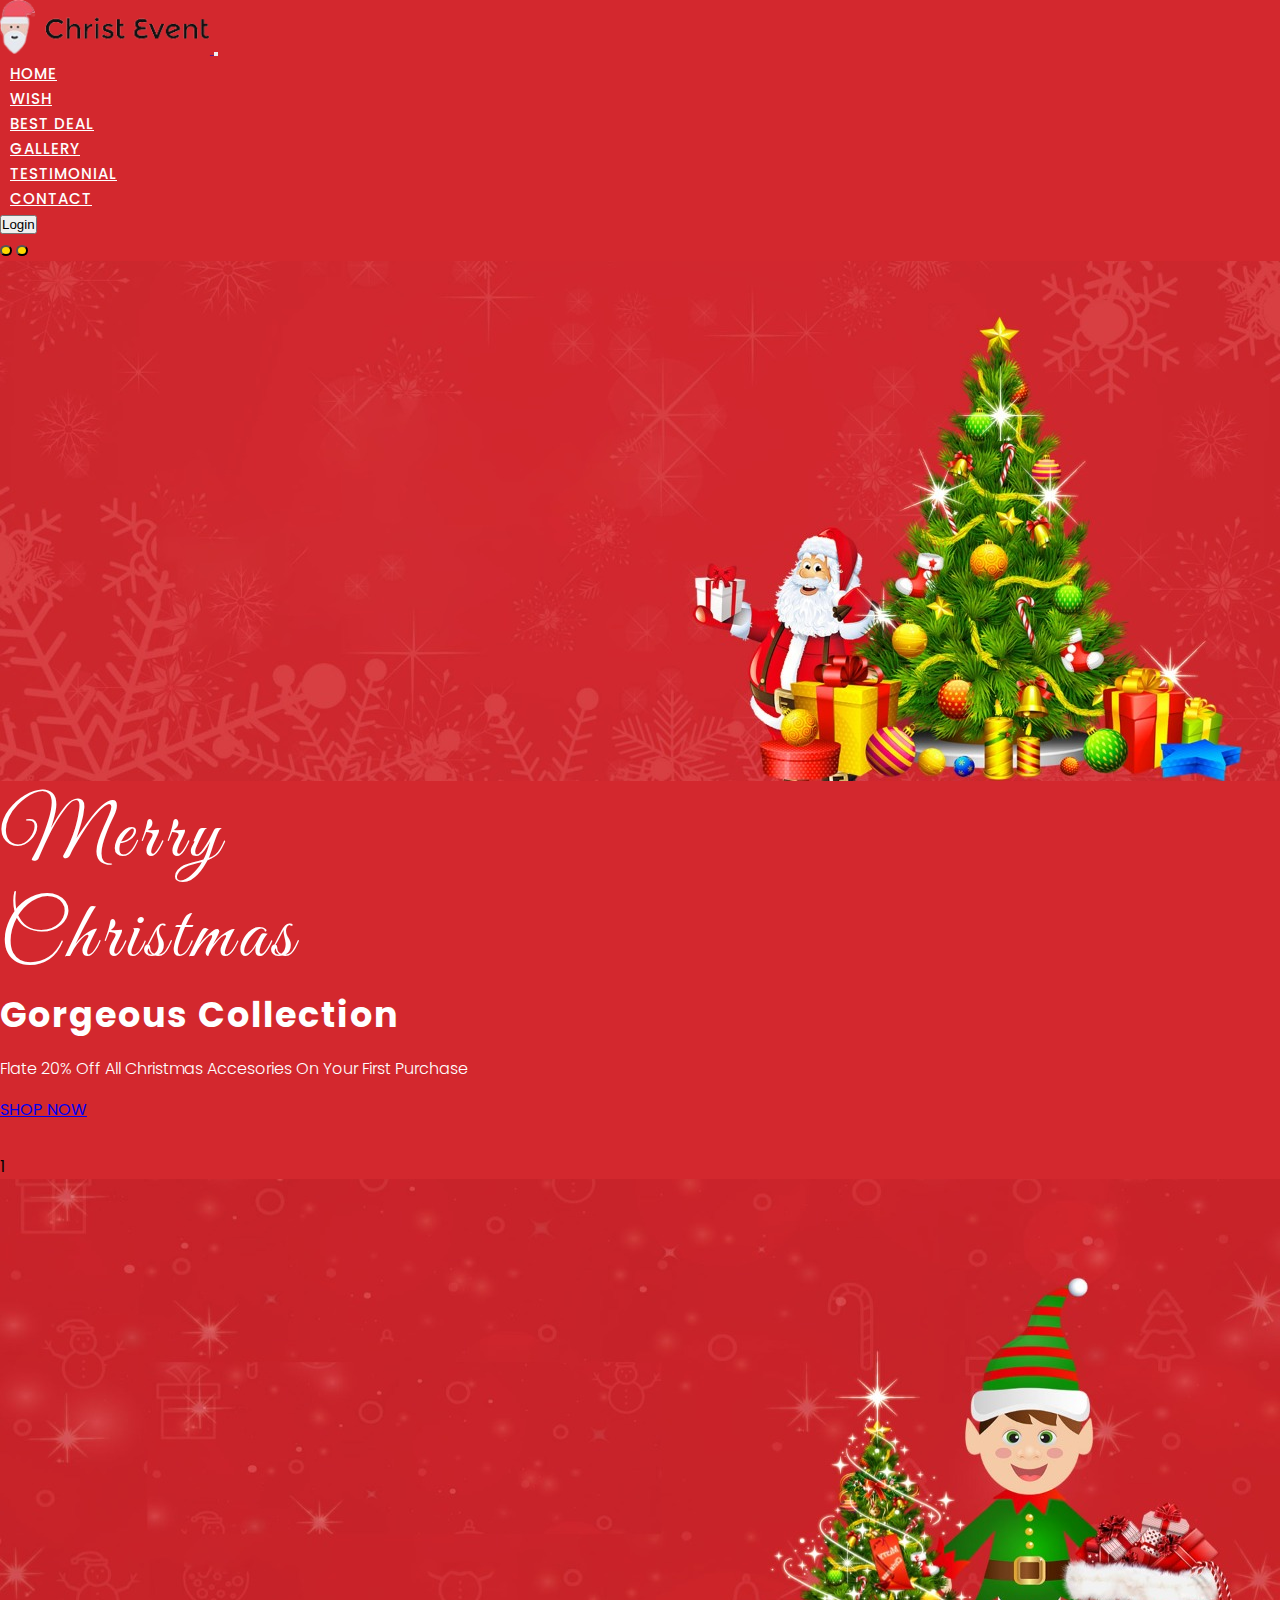
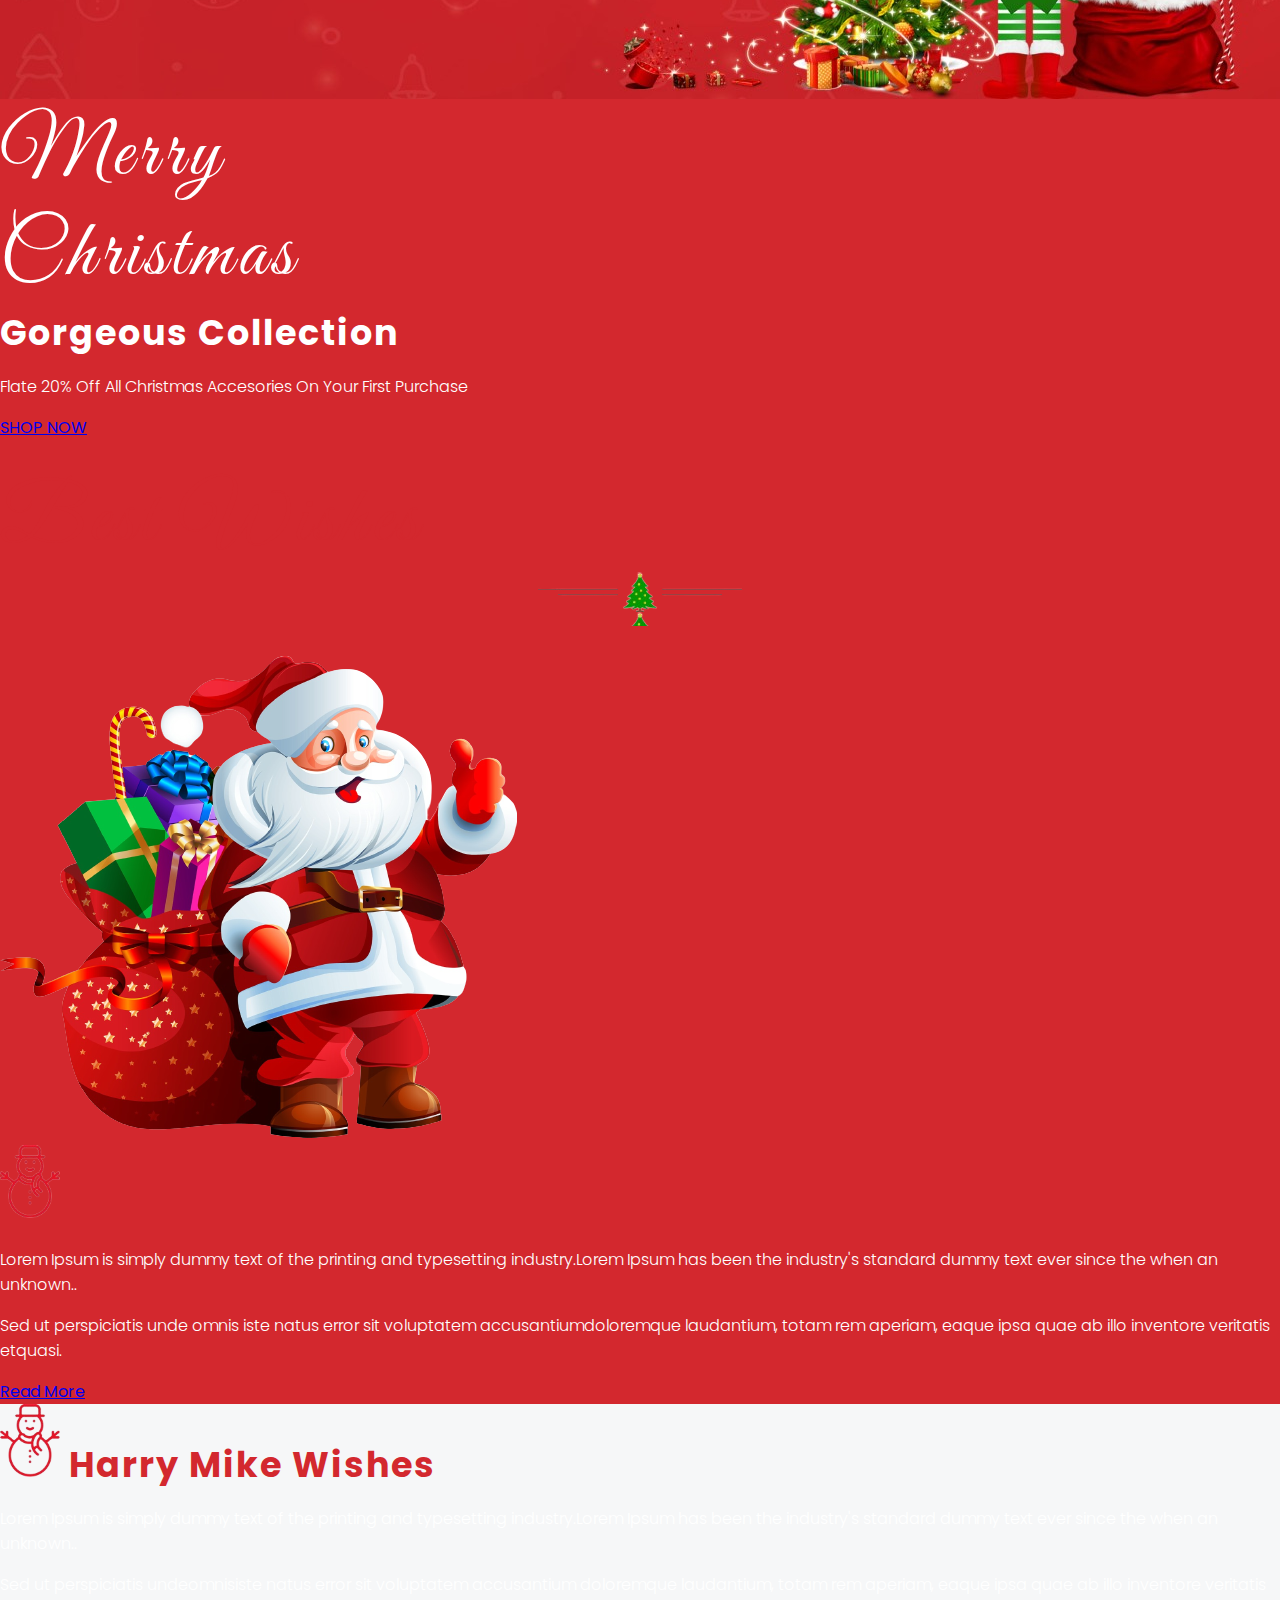
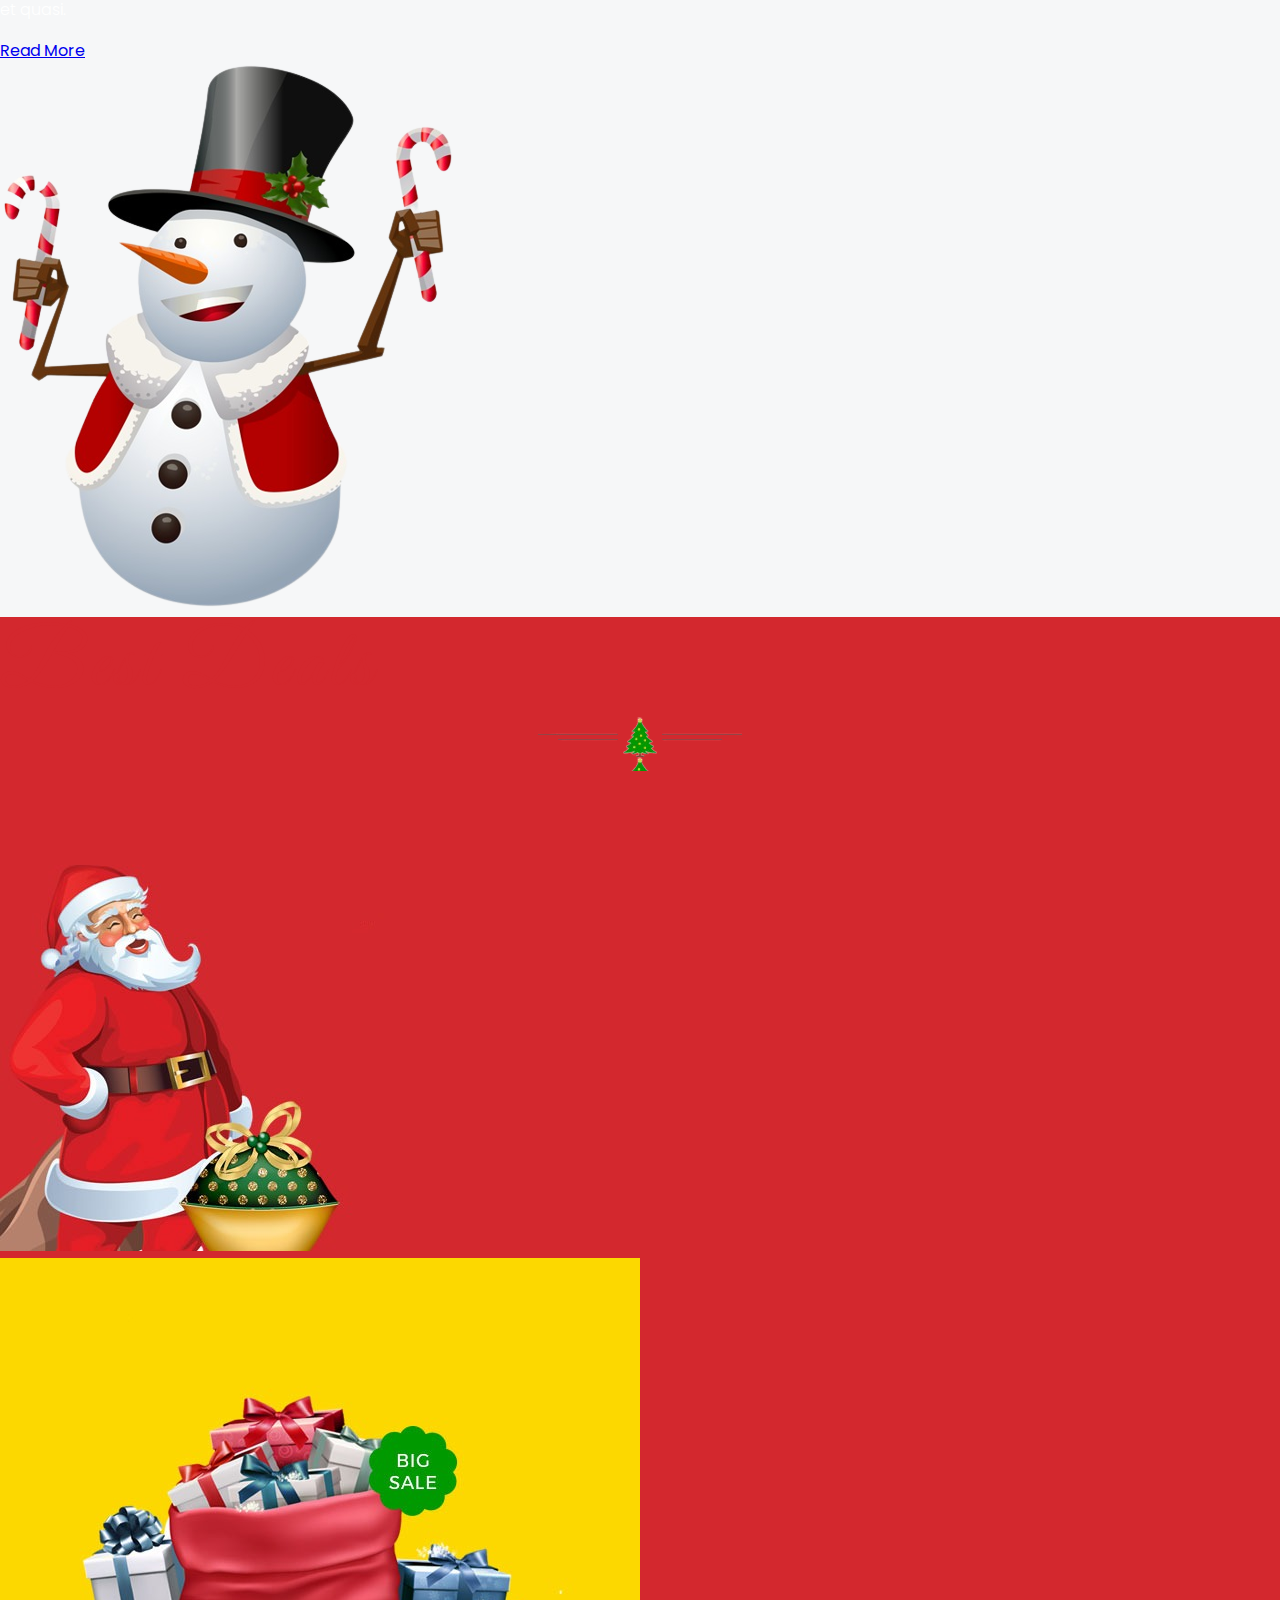
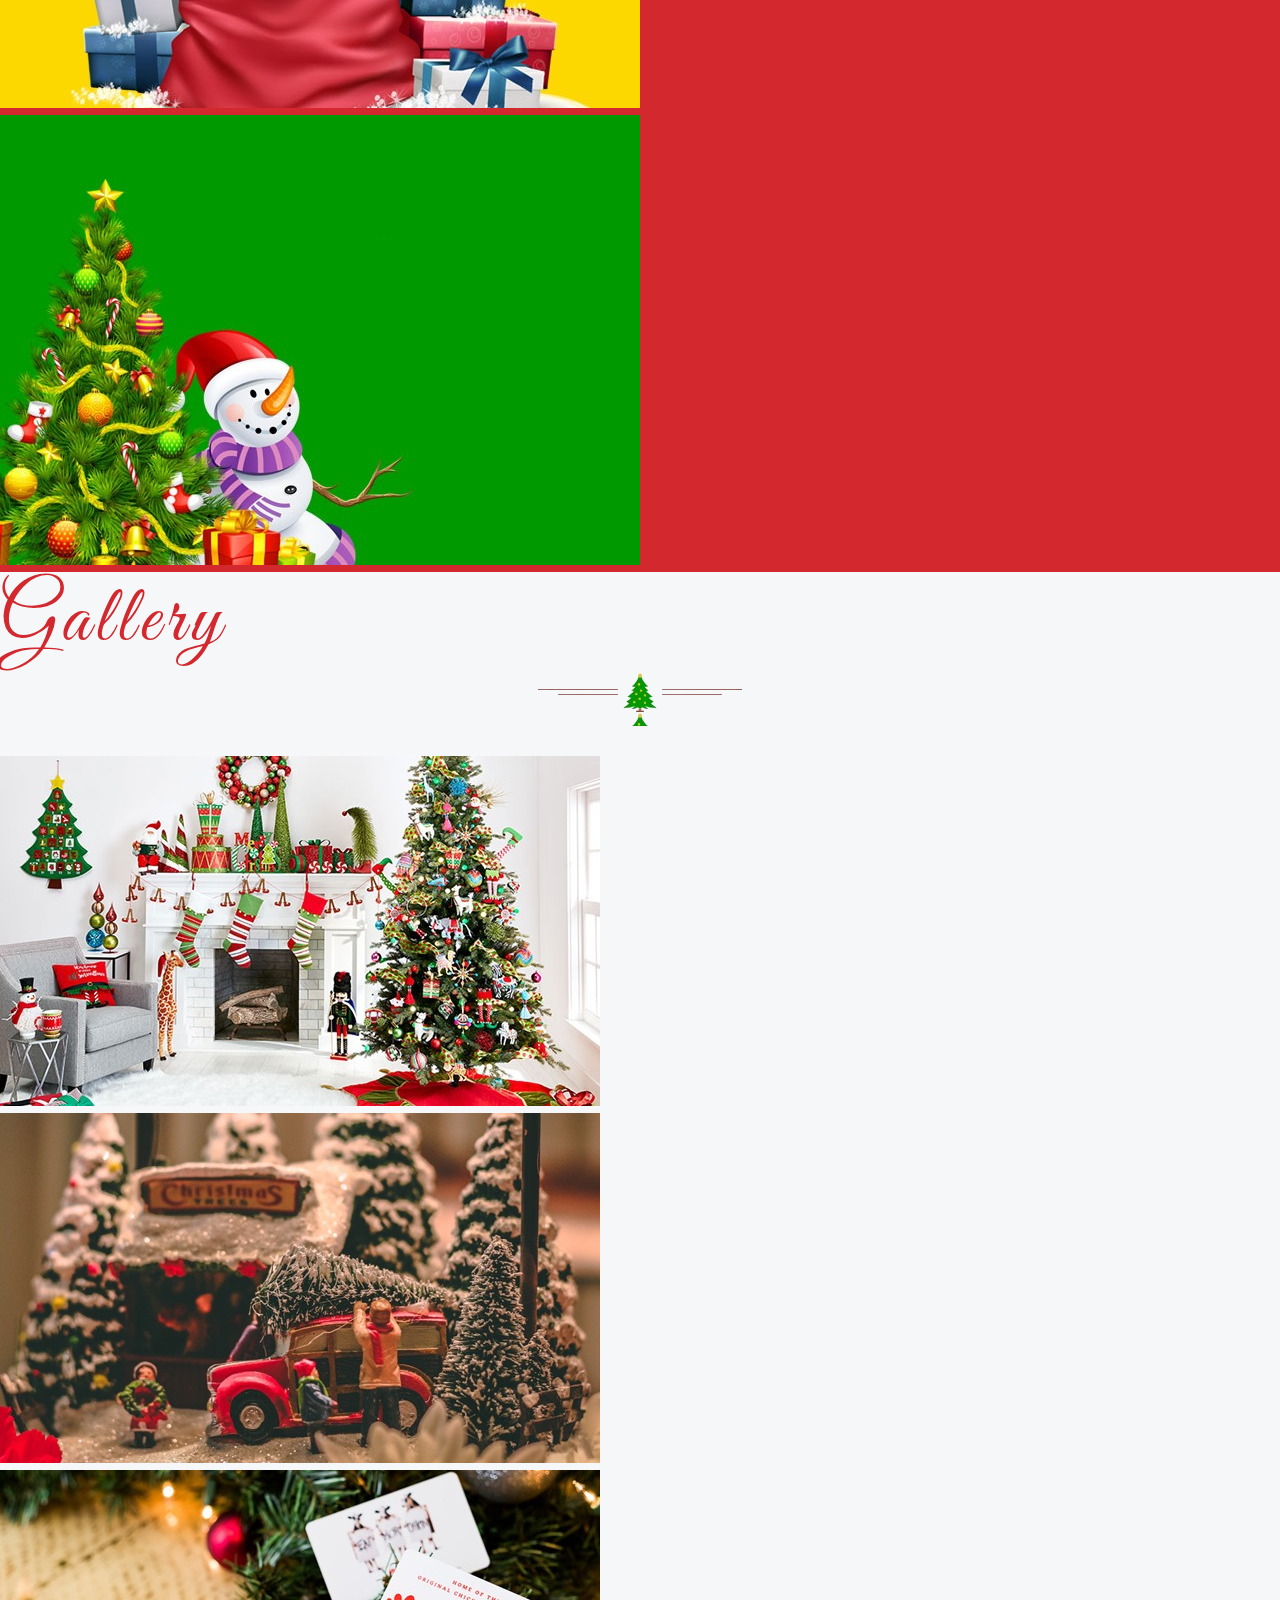
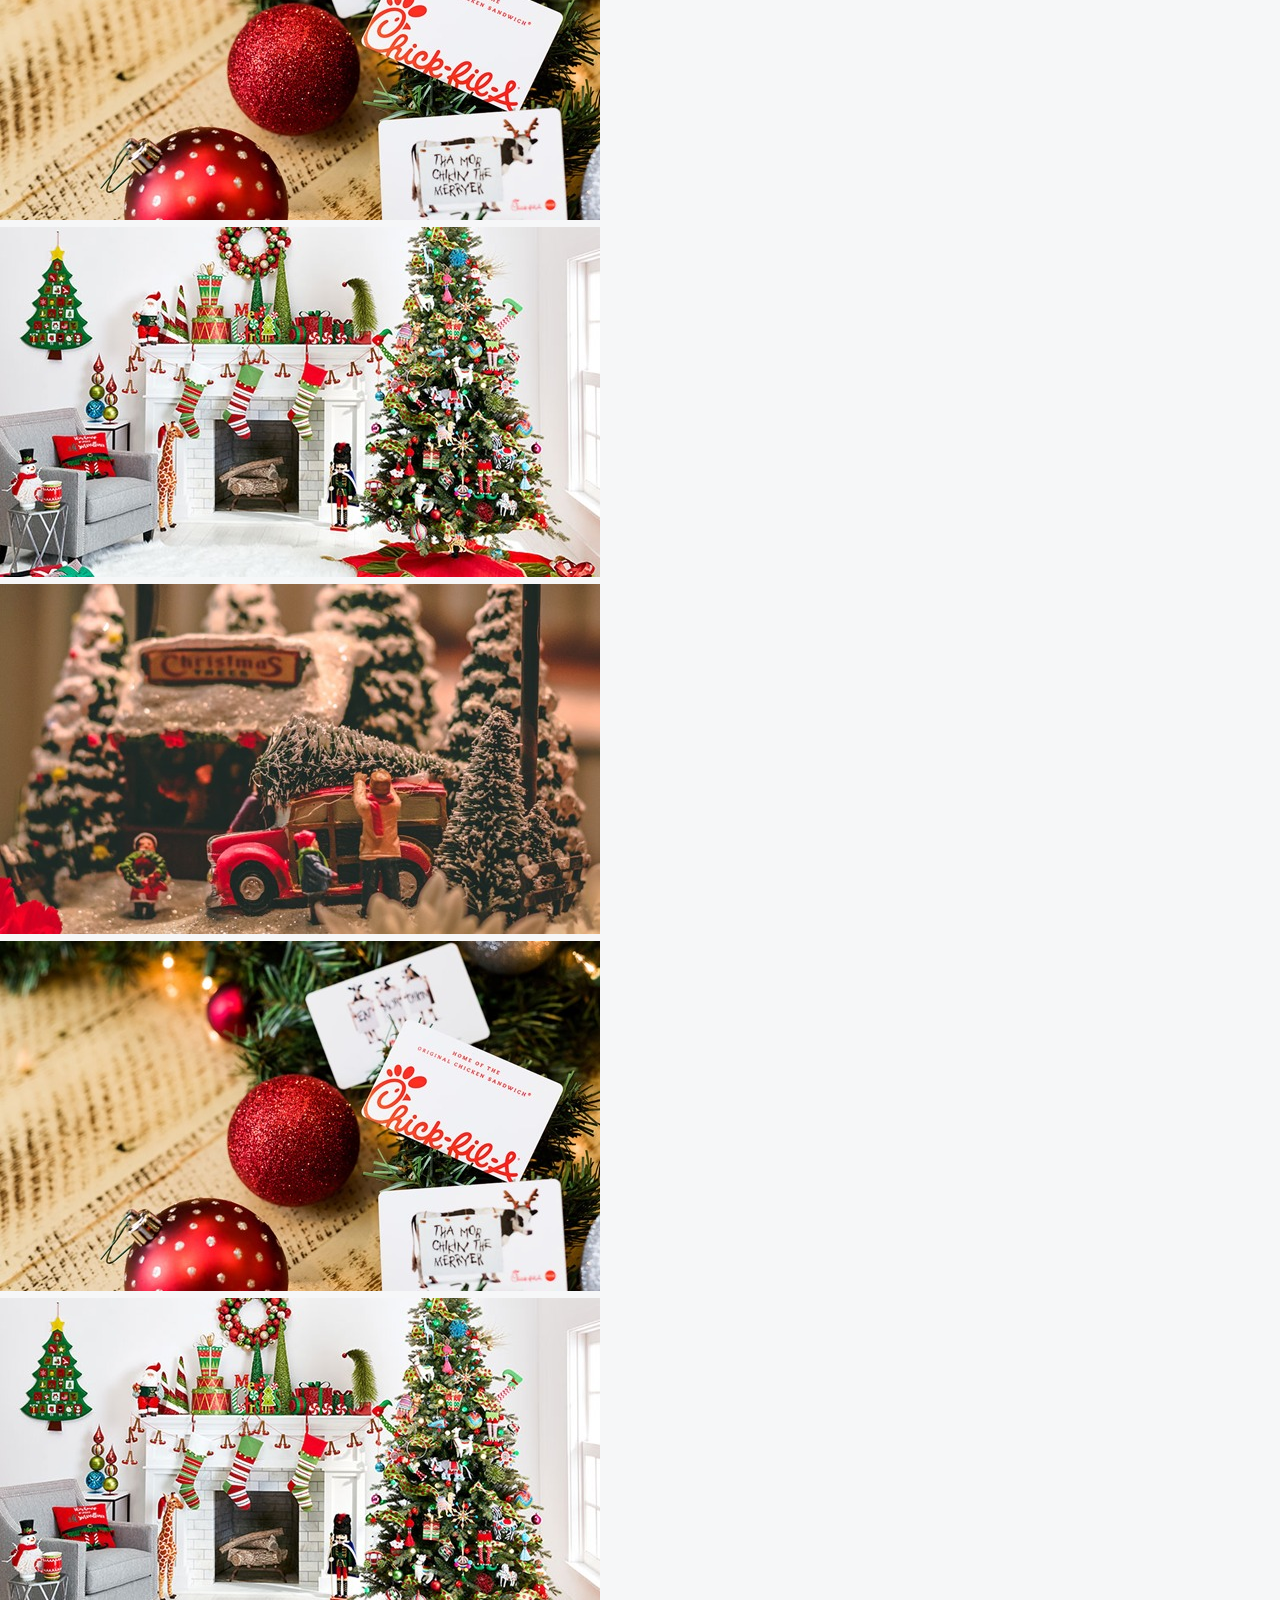
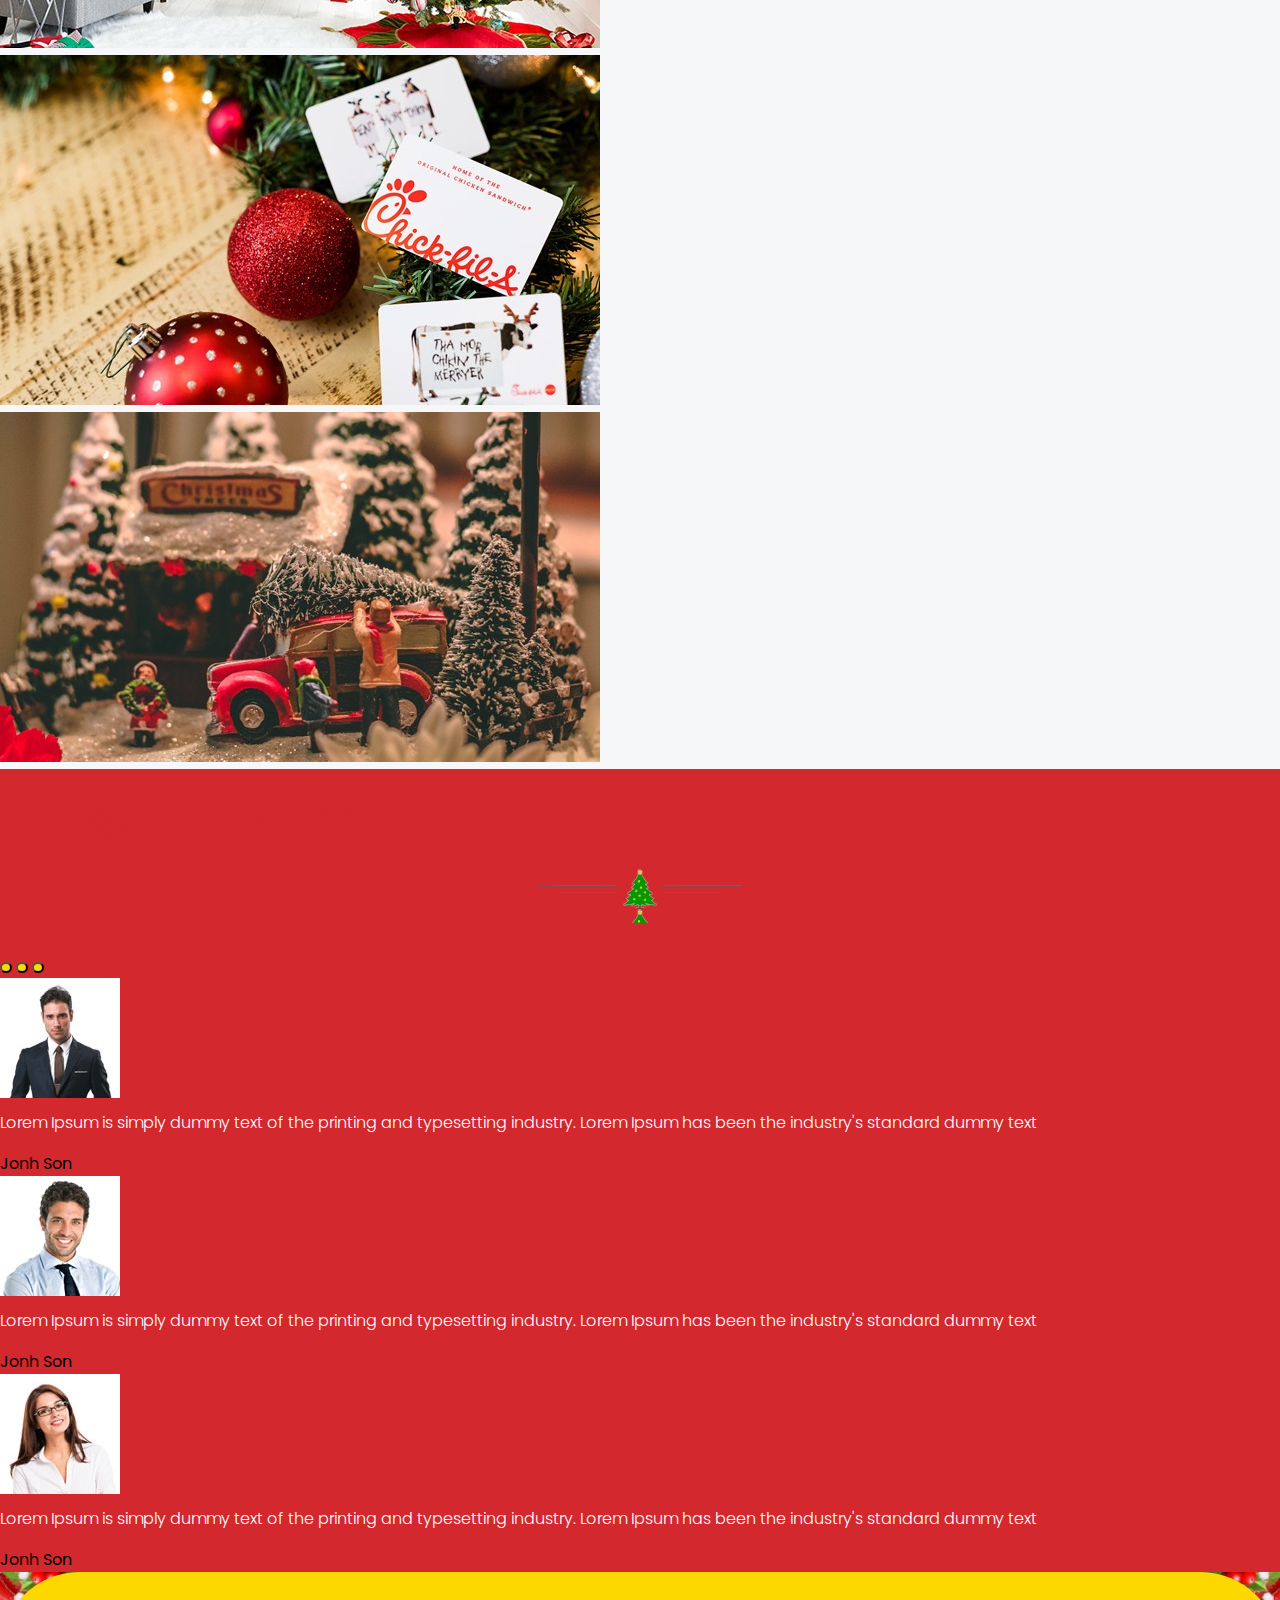
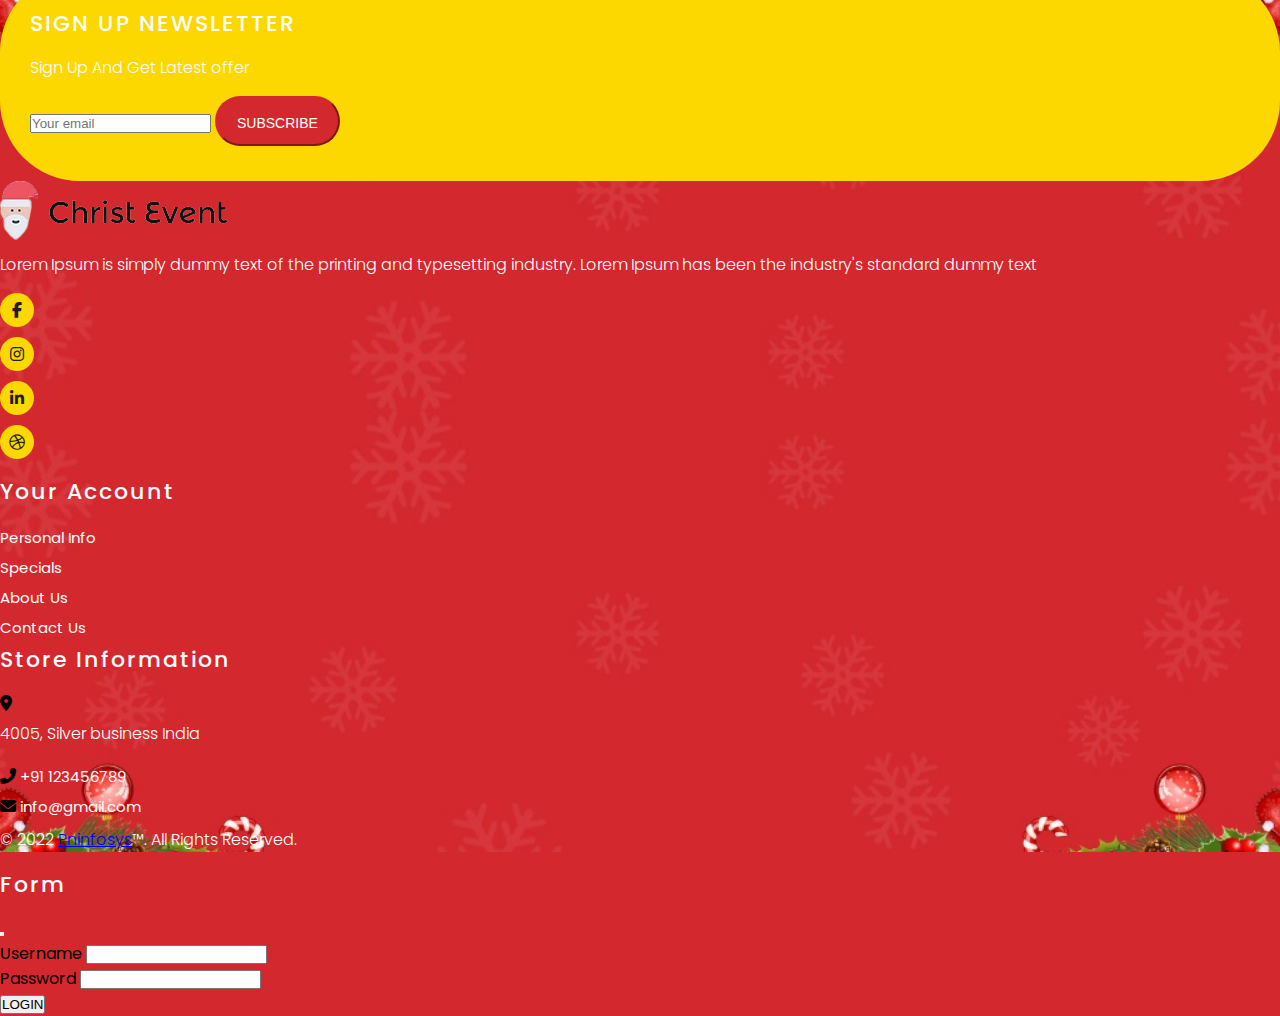
<file: index.html>
<!DOCTYPE html>
<html>
<head>
	<meta charset="utf-8">
	<meta name="viewport" content="width=device-width, initial-scale=1">
	<title>BOOTSTRAP PROJECT</title>
	<!-- FEVICON ICON LINK ONLY  -->
	<link rel="icon" href="images/fevicon.png">
	<!-- CUSTOM EXTERNAL CSS LINK ONLY -->
	<link rel="stylesheet" href="css/style.css">
	<link rel="stylesheet" href="css/responsive-style.css">
	<!-- FONTAWSOME LINK ONLY -->
	<link rel="stylesheet" href="https://cdnjs.cloudflare.com/ajax/libs/font-awesome/6.1.1/css/all.min.css">
	<!-- BOOTSTRAP LINK ONLY -->
	<link href="https://cdn.jsdelivr.net/npm/bootstrap@5.2.0-beta1/dist/css/bootstrap.min.css" rel="stylesheet" integrity="sha384-0evHe/X+R7YkIZDRvuzKMRqM+OrBnVFBL6DOitfPri4tjfHxaWutUpFmBp4vmVor" crossorigin="anonymous">
</head>
<body>
<!-- NAV BAR SECTION START -->
<header class="header">
	<nav class="navbar navbar-expand-md fixed-top">
		<div class="container">
		   	<a href="" class="navbar-brand">
		       	<img src="images/logo.png" alt="logo" class="img-fluid">
		    </a>
		    <button class="navbar-toggler"data-bs-toggle="collapse" data-bs-target="#a">
		      	<span class="navbar-toggler-icon"></span>
		    </button>
		    <div class="collapse navbar-collapse" id="a"> 
		      	<ul class="navbar-nav ms-auto menu-navbar-nav">
		      		<li class="nav-item"><a href="#home" class="nav-link">HOME</a></li>
		      		<li class="nav-item"><a href="#wish" class="nav-link">WISH</a></li>
		      		<li class="nav-item"><a href="" class="nav-link">BEST DEAL</a></li>
		      		<li class="nav-item"><a href="" class="nav-link">GALLERY</a></li>
		      		<li class="nav-item"><a href="" class="nav-link">TESTIMONIAL</a></li>
		      		<li class="nav-item"><a href="" class="nav-link">CONTACT</a></li>
		      		<button type="button" class="btn btn-primary" data-bs-toggle="modal" data-bs-target="#aa">Login
					</button>
		    	</ul> 
		    </div>
		</div>
	</nav>
</header>
<!-- NAV BAR SECTION END-->
<!-- BANNER SECTION START -->
<section class="banner" id="#home">
	<div class="container-fluid">
		<div class="row">
			<div class="carousel slide" data-bs-ride="carousel" id="a">
                <div class="carousel-indicators">
                    <button type="button" data-bs-target="#a" data-bs-slide-to="0" class="active"></button>
                    <button type="button" data-bs-target="#a" data-bs-slide-to="1"></button>
                </div>
                <div class="carousel-inner">
                    <div class="carousel-item active" data-bs-interval="3000">
                        <img src="images/slider/slider1.jpeg" class="w-100" alt="...">
                        <div class=" col-md-6 text-start carousel-caption pt-4">
                           	<h1>Merry <br class="d-md-block d-none"> Christmas</h1>
                            <h3>Gorgeous Collection</h3>
                            <p>Flate 20% Off All Christmas Accesories On Your First Purchase</p>
                            <a href="#" class="main-btn main-btn-yellow">SHOP NOW</a>
                        </div>
                    </div>1
                    <div class="carousel-item" data-bs-interval="3000">
                        <img src="images/slider/slider2.jpeg" class="w-100" alt="...">
                        <div class="col-md-6 text-start carousel-caption">
                           	<h1>Merry <br class="d-md-block d-none"> Christmas</h1>
                            <h3>Gorgeous Collection</h3>
                            <p>Flate 20% Off All Christmas Accesories On Your First Purchase</p>
                            <a href="#" class="main-btn main-btn-yellow">SHOP NOW</a>
                        </div>
                    </div>
                </div>
            </div><!-- CAROUSEL SECTION END -->
		</div><!-- ROW SECTION END  -->	
	</div><!-- CONTAINER FLUID END -->	
</section>
<!-- BANNER SECTION END -->
<!-- WISH SECTION START -->
<section class="wish" id="#wish">
	<div class="py-5 bg-white">
		<div class="container">
			<div class="row">
				<div class="col-md-12">
					<div class="title-box text-center">
						<h1 class="text-red">Best Wishes 
							<div class="img123"></div>
						</h1>
					</div>
				</div>
			</div><!--  ROW -1 END -->
			<div class="row justify-content-between align-items-center">
				<div class="col-md-5 text-center">
					<img src="images/1c.png" class="image-fluid w-100">	
				</div>
				<div class="col-md-6 pt-4">
					<h3 class="text-red">
					<img style="width: 60px;" src="images/1b.png" alt="#">Harry Mike Wishes</h3>
                    <p class="text-black">Lorem Ipsum is simply dummy text of the printing and typesetting industry.Lorem Ipsum has been the industry's standard dummy text ever since the when an unknown..</p>
                    <p class="text-black">Sed ut perspiciatis unde omnis iste natus error sit voluptatem accusantiumdoloremque laudantium, totam rem aperiam, eaque ipsa quae ab illo inventore veritatis etquasi.</p>
                    <a href="#" class="main-btn">Read More</a>
				</div>
			</div><!-- ROW - 2 END -->
		</div><!-- CONTAINER END --> 
	</div><!-- PY-5 BG-WHITE END -->
	<div class="py-5 bg-light-white">
		<div class="container">
			<div class="row justify-content-between align-items-center">
				<div class="col-md-6 pt-4">
					<h3 class="text-red">
					<img style="width: 60px;" src="images/1b.png" alt="#"> Harry Mike Wishes</h3>
                    <p class="text-black">Lorem Ipsum is simply dummy text of the printing and typesetting industry.Lorem Ipsum has been the industry's standard dummy text ever since the when an unknown..</p>
                    <p class="text-black">Sed ut perspiciatis undeomnisiste natus error sit voluptatem accusantium doloremque laudantium, totam rem aperiam, eaque ipsa quae ab illo inventore veritatis et quasi.</p>
                    <a href="#" class="main-btn">Read More</a>
				</div>
				<div class="col-md-5 text-center">
					<img src="images/1d.png" class="image-fluid w-100">	
				</div>
			</div><!-- ROW END -->
		</div><!-- CONTAINER END -->
	</div><!-- PY-5 NG-LIGHT-WHITE END -->
</section>
<!-- WISH SECTION END -->
<!-- BEST DEALS SECTION START -->
<section class="best-deals">
	<div class="py-5 bg-white">
		<div class="container-fluid">
			<div class="row">
				<div class="col-md-12">
					<div class="title-box text-center">
						<h1 class="text-red">Best Deals
							<div class="img123"></div>
						</h1>
					</div>
				</div>
			</div><!-- ROW END -->
			<div class="row">
				<div class="col-md-4 p-md-0">
					<img src="images/deals/1a.jpeg" class="image-fluid w-100">
				</div>
				<div class="col-md-4 p-md-0">
					<img src="images/deals/2a.jpeg" class="image-fluid w-100">
				</div>
				<div class="col-md-4 p-md-0">
					<img src="images/deals/3a.jpeg" class="image-fluid w-100">
				</div>
			</div><!-- ROW END -->
		</div><!-- CONTAINER-FLUID END -->
	</div><!-- PY-5 BG-WHITE END -->
</section>
<!-- BEST DEALS SECTION END-->
<!-- GALLERY SECTION START -->
<section class="gallery">
	<div class="py-5 bg-light-white">
		<div class="container">
			<div class="row">
				<div class="col-md-12">
					<div class="title-box text-center">
						<h1 class="text-red">Gallery
							<div class="img123"></div>
						</h1>
					</div>
				</div>
			</div><!-- ROW - 1 END -->
			<div class="row">
				<div class="col-md-4 mb-4">
					<div class="border border-4 border-white">
						<img src="images/gallery/1a.jpeg" class="image-fluid w-100">	
					</div>	
				</div>
				<div class="col-md-4 mb-4">
					<div class="border border-4 border-white">
						<img src="images/gallery/1b.jpeg" class="image-fluid w-100">	
					</div>
				</div>
				<div class="col-md-4 mb-4">
					<div class="border border-4 border-white">
						<img src="images/gallery/1c.jpeg" class="image-fluid w-100">	
					</div>
				</div>
				<div class="col-md-4 mb-4">
					<div class="border border-4 border-white">
						<img src="images/gallery/1a.jpeg" class="image-fluid w-100">	
					</div>
				</div>
				<div class="col-md-4 mb-4">
					<div class="border border-4 border-white">
						<img src="images/gallery/1b.jpeg" class="image-fluid w-100">	
					</div>
				</div>
				<div class="col-md-4 mb-4">
					<div class="border border-4 border-white">
						<img src="images/gallery/1c.jpeg" class="image-fluid w-100">	
					</div>
				</div>
				<div class="col-md-4 mb-4">
					<div class="border border-4 border-white">
						<img src="images/gallery/1a.jpeg" class="image-fluid w-100">	
					</div>
				</div>
				<div class="col-md-4 mb-4">
					<div class="border border-4 border-white">
						<img src="images/gallery/1c.jpeg" class="image-fluid w-100">	
					</div>
				</div>
				<div class="col-md-4 mb-4">
					<div class="border border-4 border-white">
						<img src="images/gallery/1b.jpeg" class="image-fluid w-100">	
					</div>
				</div>
			</div><!-- ROW - 2 END -->
		</div><!-- CONTAINER END -->
	</div><!-- PY-5 BG-LIGHT-WHITE END -->
</section>
<!-- GALLERY SECTION END -->
<!-- TESTINOMIAL SECTION START -->
<section class="testimonial py-5">
	<div class="container">
		<div class="row">
			<div class="col-md-12">
				<div class="title-box text-center">
					<h1 class="text-red">Testinomial
						<div class="img123"></div>
					</h1>
				</div>
			</div>
		</div><!--  ROW END -->
		<div id="carouselExampleNew" class="carousel slide" data-bs-ride="carousel">
            <div class="carousel-indicators">
                <button type="button" data-bs-target="#carouselExampleNew" data-bs-slide-to="0" class="active" aria-current="true" aria-label="Slide 1"></button>
                <button type="button" data-bs-target="#carouselExampleNew" data-bs-slide-to="1" aria-label="Slide 2"></button>
                <button type="button" data-bs-target="#carouselExampleNew" data-bs-slide-to="2" aria-label="Slide 3"></button> 
            </div>
            <div class="carousel-inner py-5 text-center">
                <div class="carousel-item active">
                    <div class="col-md-6 offset-md-3 mt-4">
                        <div class="testimonial-image">
                            <img src="images/testimonial/t1.jpeg" class="img-fluid rounded-circle border border-4 border-danger">
                        </div>
                        <blockquote class="blockquote">
                            <p class="text-black">Lorem Ipsum is simply dummy text of the printing and typesetting
                                industry. Lorem Ipsum has been the industry's standard dummy text</p>
                        </blockquote>
                        <figcaption class="blockquote-footer mt-2">Jonh Son</figcaption>
                    </div>
                </div>
                <div class="carousel-item">
                    <figure class="col-md-6 offset-md-3 mt-4">
                        <div class="testimonial-image">
                            <img src="images/testimonial/t2.jpeg" class="img-fluid rounded-circle border border-4 border-danger">
                        </div>
                        <blockquote class="blockquote">
                            <p class="text-black">Lorem Ipsum is simply dummy text of the printing and typesetting
                                industry. Lorem Ipsum has been the industry's standard dummy text</p>
                        </blockquote>
                        <figcaption class="blockquote-footer mt-2">Jonh Son</figcaption>
                    </figure>
                </div> 
                <div class="carousel-item">
                    <figure class="col-md-6 offset-md-3 mt-4">
                        <div class="testimonial-image">
                            <img src="images/testimonial/t3.jpeg" class="img-fluid rounded-circle border border-4 border-danger">
                        </div>
                        <blockquote class="blockquote">
                            <p class="text-black">Lorem Ipsum is simply dummy text of the printing and typesetting
                                industry. Lorem Ipsum has been the industry's standard dummy text</p>
                        </blockquote>
                        <figcaption class="blockquote-footer mt-2">Jonh Son</figcaption>
                    </figure>
                </div>
            </div> 
        </div><!-- CAROUSEL END -->	
	</div><!-- CONTAINER END -->
</section>
<!-- TESTINOMIAL SECTION END -->
<!-- FOOTER SECTION START -->
<footer class="footer py-5">
	<div class="container">
		<div class="block_newsletter">
			<div class="row align-items-center">
				<div class="col-md-6">
					<h5 class="text-black">SIGN UP NEWSLETTER</h5>
                    <p class="text-black mb-0">Sign Up And Get Latest offer</p>
				</div>
				<div class="col-md-6">
					<form class="input-group">
                        <input type="email" class="form-control" placeholder="Your email">
                        <button type="submit">Subscribe</button>
                    </form>
				</div>
			</div><!-- ROW END -->
		</div><!--  BLOCK-NEWSLLETTER END-->
		<div class="row pt-5">
			<div class="col-md-4">
				<img src="images/logo.png">
                    <p>Lorem Ipsum is simply dummy text of the printing and typesetting industry.
                        Lorem Ipsum has been the industry's standard dummy text</p>
                    <p class="d-flex pt-3">
                        <a href="#" class="footer_social_media_icon"><i class="fab fa-facebook-f"></i></a>
                        <a href="#" class="footer_social_media_icon"><i class="fab fa-instagram"></i></a>
                        <a href="#" class="footer_social_media_icon"><i class="fab fa-linkedin-in"></i></a>
                        <a href="#" class="footer_social_media_icon"><i class="fab fa-dribbble"></i></a>
                    </p>	
			</div>
			<div class="col-md-4">
				<h5>Your Account</h5>
                    <ul class="list-unstyled">
                        <li>
                            <a href="#">Personal Info</a>
                        </li>
                        <li>
                            <a href="#">Specials</a>
                        </li>
                        <li>
                            <a href="#">About Us</a>
                        </li>
                        <li>
                            <a href="#">Contact Us</a>
                        </li>
                    </ul>
			</div>
			<div class="col-md-4">
				<h5>Store Information</h5>
                    <ul class="list-unstyled">
                        <li class="d-flex align-items-baseline">
                            <i class="fas fa-map-marker-alt text-white pe-4"></i>
                            <p class="mb-2">4005, Silver business India</p>
                        </li>
                        <li class="d-flex align-items-baseline">
                            <i class="fas fa-phone-alt text-white pe-4"></i>
                            <a href="/"> +91 123456789</a> 
                        </li>
                        <li class="d-flex align-items-baseline">
                            <i class="fas fa-envelope text-white pe-4"></i>
                            <a href="mailto:info@gmail.com">
                                info@gmail.com
                            </a> 
                        </li> 
                    </ul>	
			</div>
			<div class="col-12 pt-5 text-center">
				<p>© 2022 <a href="#" target="_blank" title="pninfosys" class="text-white text-decoration-none">Pninfosys</a>™. All Rights Reserved.</p>
			</div>
		</div>
	</div><!-- CONTAINER END -->
</footer>
<!-- FOOTER SECTION END -->
<!-- BUTTON TRIGGER MODAL START -->
<div class="modal fade" id="aa">
  	<div class="modal-dialog modal-md" > <!--modal-xl,sm,lg,md--->
    	<div class="modal-content">
      		<div class="modal-header">
        		<h5 class="modal-title">Form</h5>
         		<button type="button" class="btn-close" data-bs-dismiss="modal" aria-label="Close"></button>
      		</div><!--- MODAL HEADER END --->
      		<div class="modal-body">
       			<form>
       				<div class="mb-3">
       					<label>Username</label>
       					<input type="text" name="" value="" class="form-control">
       				</div>
       				<div class="mb-3">
       					<label>Password</label>
       					<input type="Password" name="" value="" class="form-control">
       				</div>
       				<button class="btn btn-primary">LOGIN</button>
       			</form><!-- FORM END -->
      		</div><!-- MODAL BODY END --->
  		</div><!--- MODAL-CONTENT END --->
	</div><!-- MODAL-DIALOG MODAL-MD END -->
</div>
<!---BUTTON TRIGGER MODAL END--->

<!-- JavaScript Bundle with Popper -->
<script src="https://cdn.jsdelivr.net/npm/bootstrap@5.2.0-beta1/dist/js/bootstrap.bundle.min.js" integrity="sha384-pprn3073KE6tl6bjs2QrFaJGz5/SUsLqktiwsUTF55Jfv3qYSDhgCecCxMW52nD2" crossorigin="anonymous"></script>
</body>
</html>
</file>
<file: css/style.css>
/* TABLE OF CONTENTS */
/* ------------------
1. General
2. Navbar
3. Banner  
4. Best Deals
5. Donate 
6. Footer
-------------------- */

/* 1 General */
@import url('https://fonts.googleapis.com/css2?family=Poppins:wght@300;400;500;600;700;800;900&display=swap');
@import url('https://fonts.googleapis.com/css2?family=Great+Vibes&display=swap');
* {
    box-sizing: border-box;
    margin: 0;
    padding: 0;
}
:root {
    /* Background Color */
    --bg-red: #d3282e;
    --bg-white: #fff;
    --bg-light-white: #f6f7f8;
    --bg-yellow: #fdd800;
    --bg-green: #009900;
    /* Text Color */
    --text-black: #1f1f1f;
    --text-white: #fff;
    --text-red: #d3282e;
    --text-green: #009900;
    --text-yellow: #fdd800;
    /* Fonts */
    --primary-font: 'Great Vibes', cursive;
    --secondary-font: 'Poppins', sans-serif;
}
body {
    font-family: var(--secondary-font);
    background-color: var(--bg-red);
}
.text-red{
    color:var(--text-red);
}
.bg-red{
    background-color:var(--bg-red) !important;
}
.bg-light-white{
    background-color:var(--bg-light-white) !important;
}
.bg-green{
    background-color:var(--bg-green) !important;
}

h1{
    font-size:80px!important;
    font-family: var(--primary-font);
    letter-spacing:5px;
    font-weight: 500;
    color:var(--text-white);
} 
h3{
    font-size:35px; 
    letter-spacing:2px;
    font-weight: 700;
    color:var(--text-white);
    margin-bottom:15px;
}
h4{
    font-size:30px; 
    letter-spacing:2px;
    font-weight: 500;
    color:var(--text-white);
    margin-bottom:15px;
}
h5{
    font-size:22px; 
    letter-spacing:2px;
    font-weight: 500;
    color:var(--text-white);
    margin-bottom:15px;
}
p{
    margin-top:5px;
    margin-bottom:1rem;
    font-size:16px;
    font-weight: 300;
    line-height:normal;
    color:var(--text-white);
}

/*NAVBAR*/
.header .navbar-brand img{
	max-width: 210px;
	height: auto;
}
.header .nav-item{
	margin: 0 10px;
}
.header .nav-item .nav-link{
    font-size:15px;
    font-weight: 500;
    color:var(--text-white);
    line-height: 1;
    letter-spacing: 1px;
}
.header .nav-item .nav-link.active{
    color:var(--text-yellow);
}
/*Banner Css*/
.banner{
    background: var(--bg-red);

}
.carousel-caption{
    bottom: 3.5rem;
    margin-bottom: 32px;
}
.carousel-indicators [data-bs-target]{
    width: 12px !important;
    height:11px !important;
    border-radius: 50% !important;
    background-color: var(--bg-yellow) !important;
}
.title-box .img123{
    height: 54px;
    width: 204px;
    background: url(../images/1a.png);
    padding: 0 0 52px;
    margin:0 auto 30px;
}
.footer{
    width:100%;
    height:auto;
    background-image:url('../images/aaa.jpeg');
    background-position: center; 
    background-size: cover;
}
.footer .block_newsletter{
    background-color:var(--bg-yellow);
    overflow:hidden;
    display:block;
    padding:35px 30px;
    border-radius: 80px;
} 
.footer .block_newsletter input:focus,
.footer .block_newsletter button{
    outline:none;
    box-shadow: none;
}
.footer .block_newsletter button{
    font-size: 14px;
    font-weight: 400;
    padding:15px 20px;
    height:50px;
    line-height: 20px;
    border-radius: 25px;
    background-color:var(--bg-red);
    border-color:var(--bg-red);
    color:var(--text-white);
    text-transform: uppercase;
}
.footer ul li a{
    font-size: 15px;
    color:var(--text-white);
    line-height: 30px;
    font-weight: 400;
    text-decoration: none;
}
.footer .footer_social_media_icon{
    padding:0;
    border-radius: 50%;
    height:34px; 
    text-align: center;
    width:34px;
    margin:0 10px 10px 0;
    display:flex;
    align-items: center;
    justify-content:center;
    background-color:var(--bg-yellow);
    color:var(--text-black);
    text-decoration: none;
}
.footer .footer_social_media_icon:hover{
    background-color:var(--bg-green);
    color:var(--text-white);
}
</file>
<file: css/responsive-style.css>
@media(max-width: 1300px){
	h1{
		font-size: 50px;
	}
	.header .menu-navbar-nav{
		width: auto;
	}
}
@media(max-width: 1230px){
	.header .nav-item{
		margin: 0 10px;
	}
	.banner{
		padding: 50px 0 10px;
	}
}
@media(max-width: 1070px){
	.header .nav-item .nav-link{
		font-size: 16px;
	}
	.carousel-caption{
		bottom: 1.25rem;
	}
	
}
@media(max-width: 992.5px){
	.h1{
		font-size: 30px;
	}
	.h3{
		font-size: 20px;
	}
	.h4{
		font-size: 18px-;
	}
	.header .navbar{
		background: var(--bg-red);

	}
	.header .navbar-brand img{
        width: 180px;
    }
    .header .navbar-toggler:focus{
        box-shadow: none;
    } 
    .header .menu-navbar-nav{
        text-align: center;
    }
    .header .nav-item .nav-link{
        margin-top:15px;
    }
}
@media(max-width: 767px){
	
}
@media(max-width: 610px){
	h1{
		font-size: 50px !important;
	}
	h3{
		font-size: 16px;
	}
	.banner{
		padding-top: 90px;
	}
	.banner .carousel-caption{
		bottom: -0.25rem;
	}
	.banner .carousel-inner{
		height: 200px;
	}
	.banner .carousel-item{
		height: 100%;
	}
	.banner .carousel-indicators{
		bottom: -20px;
	}
}
</file>
